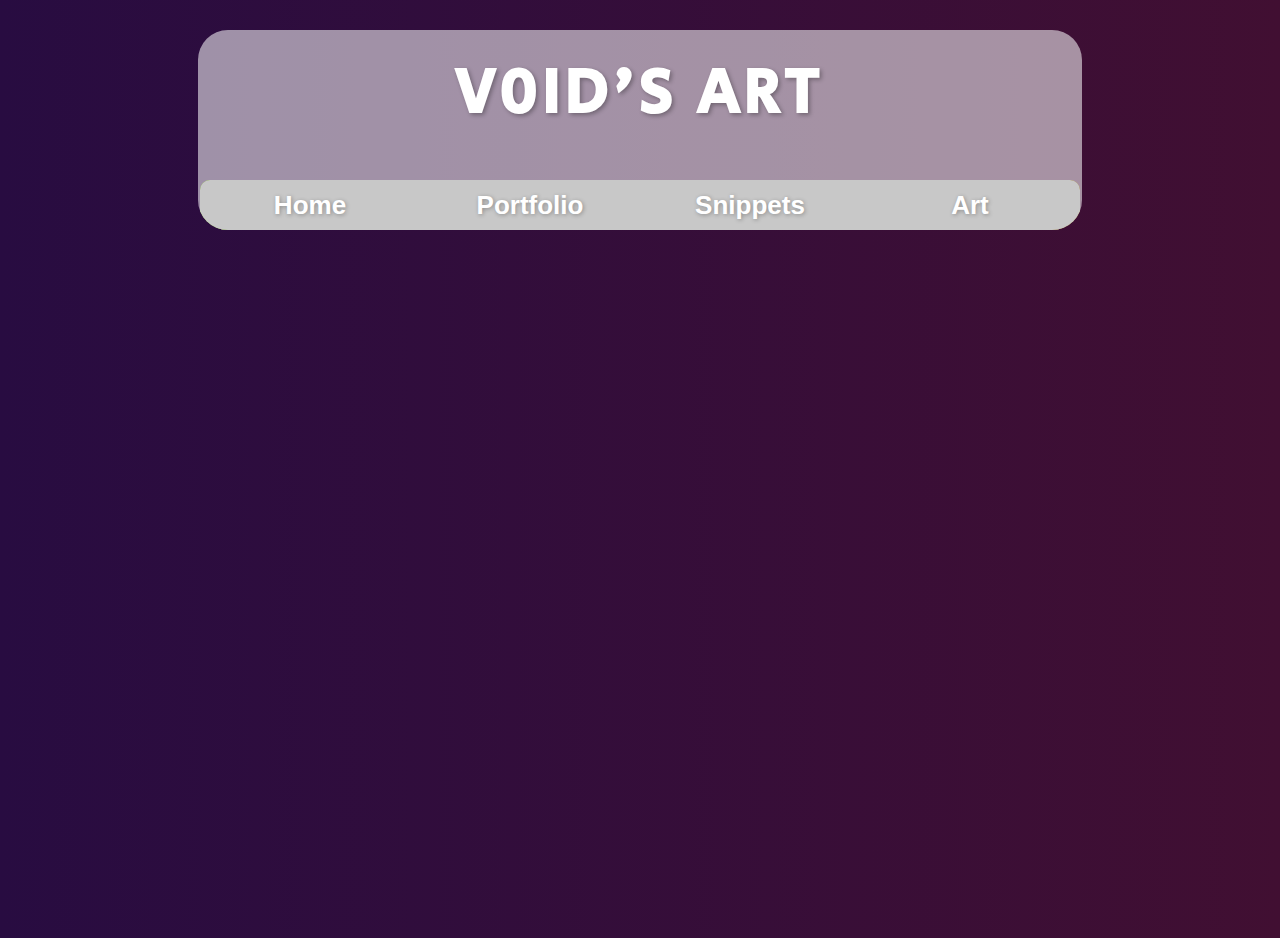
<file: art.html>
<html lang="en" >
<head>
    <meta charset="UTF-8">
    <link rel="preconnect" href="https://fonts.gstatic.com">
    <link href="https://fonts.googleapis.com/css2?family=Secular+One&display=swap" rel="stylesheet">
    <link rel="stylesheet" href="css/base.css">
    <script src="js/csi.min.js"></script> <!-- https://github.com/LexmarkWeb/csi.js -->

    <title>V0ID's portfolio</title>

</head>
<body>
<div class="header">
    <h1>V0ID's art</h1>
    <div data-include="html/navbar.html" class="navbar"></div>


</div>
</body>
</html>
</file>
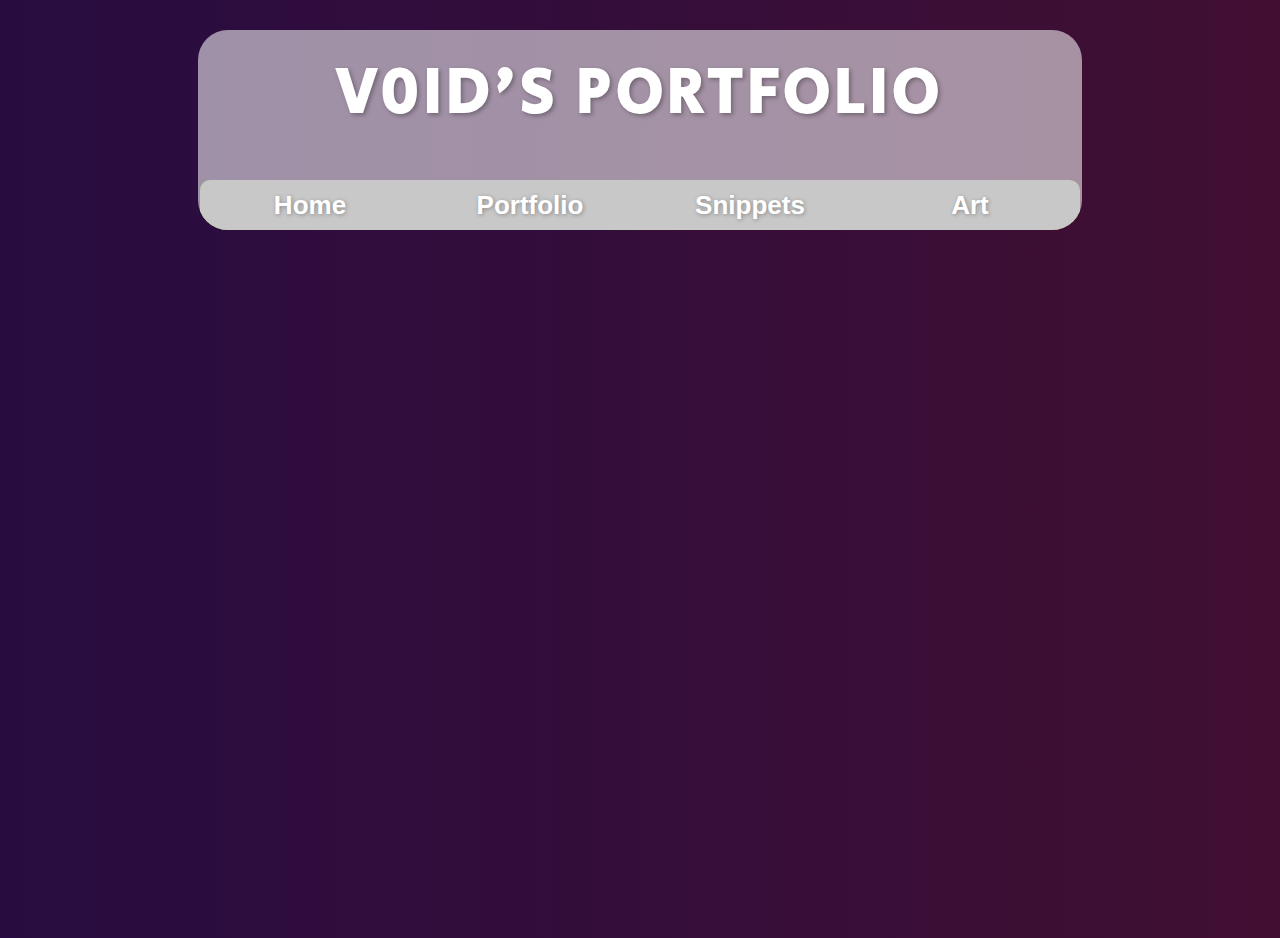
<file: portfolio.html>
<html lang="en" >
<head>
    <meta charset="UTF-8">
    <link rel="preconnect" href="https://fonts.gstatic.com">
    <link href="https://fonts.googleapis.com/css2?family=Secular+One&display=swap" rel="stylesheet">
    <link rel="stylesheet" href="css/base.css">
    <script src="js/csi.min.js"></script> <!-- https://github.com/LexmarkWeb/csi.js -->

    <title>V0ID's portfolio</title>

</head>
<body>
<div class="header">
    <h1>V0ID's portfolio</h1>
    <div data-include="html/navbar.html" class="navbar"></div>


</div>
</body>
</html>
</file>
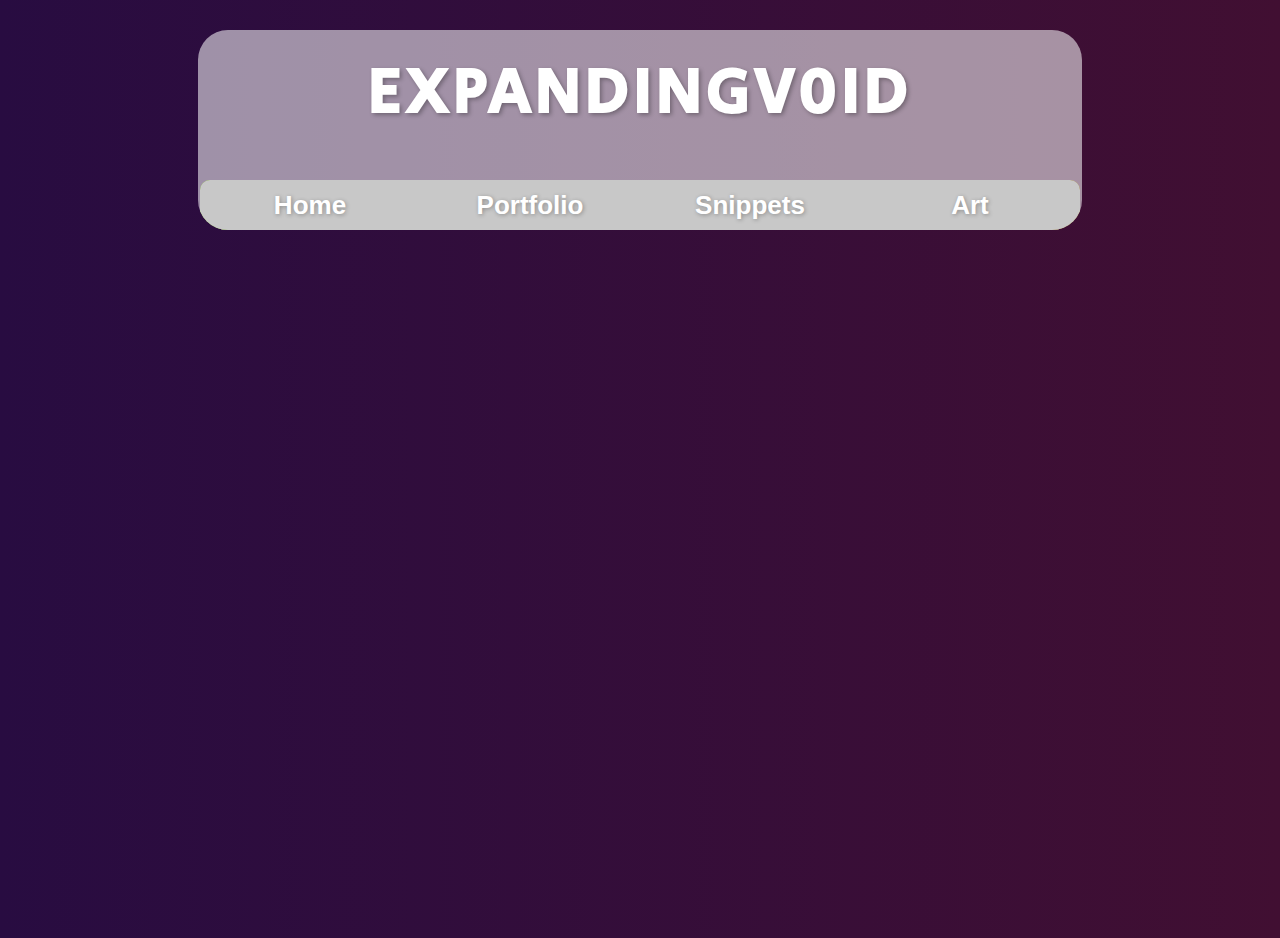
<file: snippets.html>
<html lang="en" >
<head>
    <meta charset="UTF-8">
    <link rel="preconnect" href="https://fonts.gstatic.com">
    <link href="https://fonts.googleapis.com/css2?family=Secular+One&display=swap" rel="stylesheet">
    <link rel="stylesheet" href="css/base.css">
    <script src="js/csi.min.js"></script> <!-- https://github.com/LexmarkWeb/csi.js -->

    <title>V0ID's snippets</title>

</head>
<body>
<div class="header">
    <h1>expandingv0id</h1>
    <div data-include="html/navbar.html" class="navbar"></div>


</div>
</body>
</html>
</file>
<file: css/base.css>
body
{

    background: rgb(40,12,65);
    background: linear-gradient(90deg, rgba(40,12,65,1) 0%, rgba(65,15,50,1) 100%);
    height: 100%;
}
.header
{
    min-width: 600px;
    width: 70%;

    height: 200px;
    margin: 30px auto auto;
    background-color: rgba(255,255,255,0.55);;
    border-radius: 30px;


    color: white;
    text-shadow: 2px 2px 4px rgba(000,000,000,0.3);
    text-align: center;
   overflow: hidden;
}
.header h1
{
    text-transform: uppercase;
    line-height: 2;
    font-size: 64px;
    font-family: 'Secular One', sans-serif;
    letter-spacing: 4px;
    margin-top: 0;
    margin-bottom: 22px;
    overflow: hidden;

}

.navbar
{
    display: inline-flex;
    background: rgb(129,198,47);
    background: linear-gradient(45deg, rgba(129,198,47,1) 0%, rgba(168,135,42,1) 77%);
    border-radius: 10px 10px 0 0;
}
.navitem
{
    font-size: 26px;
    overflow: hidden;
    padding: 10px;
    width: 200px;


    background-color: rgba(200,200,200,1);

    transition-property: background-color;
    transition-duration: 200ms;
    transition-timing-function: linear;
}
.navitem a
{
    color: white;
    text-decoration: none;
    text-shadow: 1px 1px 4px rgba(000,000,000,0.3);
    font-family: 'Roboto', sans-serif;
    font-weight: bold;

}
.navitem:hover
{
    background-color: rgba(200,200,200,0);
}
.leftborder {border-top-left-radius: 10px}
.rightborder {border-top-right-radius: 10px}
</file>
